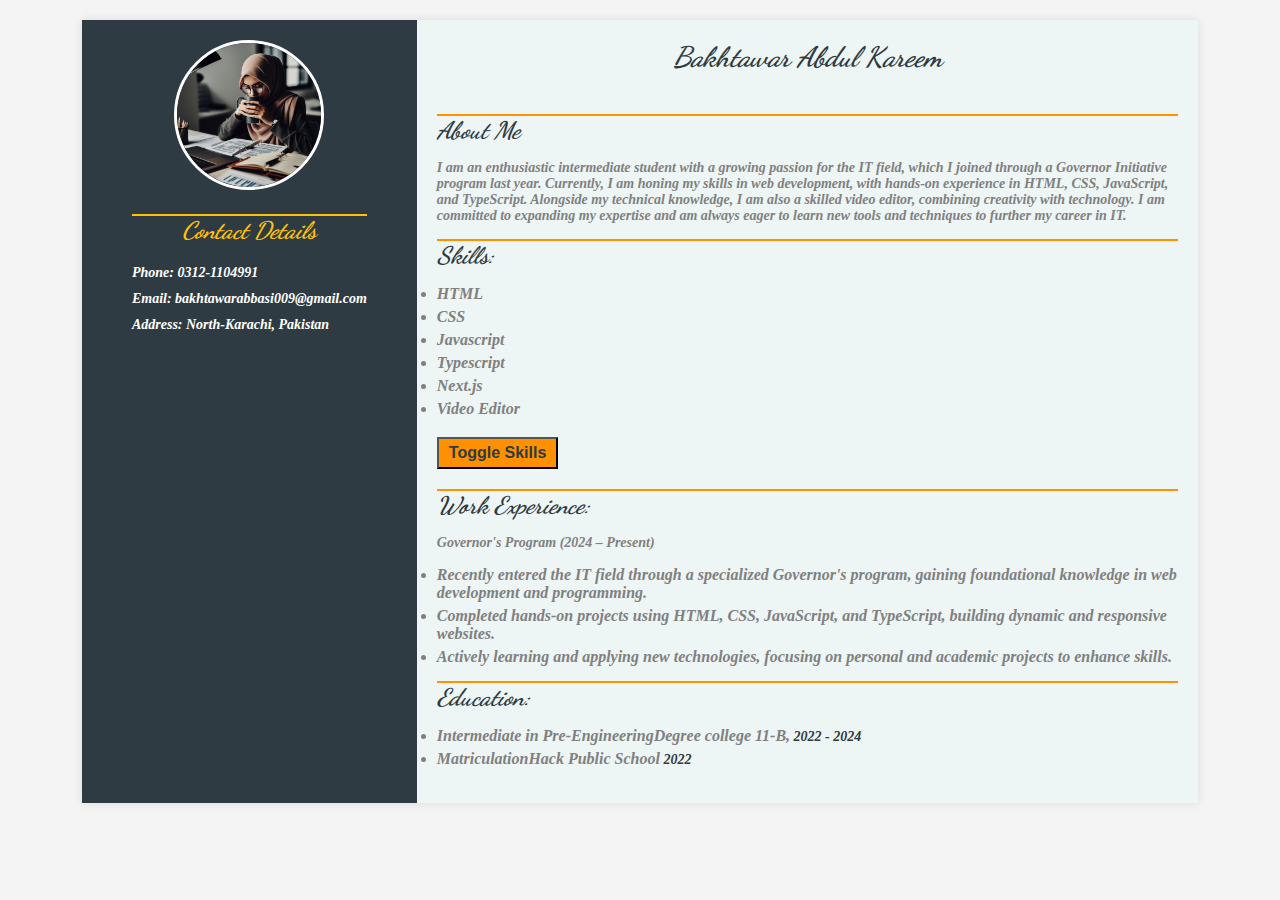
<file: index.html>
<!DOCTYPE html>
<html lang="en">
    <head>
    <meta charset="UTF-8">
    <meta name="viewport" content="width=device-width, initial-scale=1.0">
    <title>Interactive Resume</title>
    <link rel="stylesheet" href="style.css">
    <link rel="preconnect" href="https://fonts.googleapis.com">
<link rel="preconnect" href="https://fonts.gstatic.com" crossorigin>
<link href="https://fonts.googleapis.com/css2?family=Dancing+Script:wght@400..700&display=swap" rel="stylesheet">
</head>
<body>
    <div class="resume">

        <!-- Left Section -->
        <div class="left-section">
            <div class="profile-image">
                <img src="./images/profile_image.jpg" alt="Profile Picture">
            </div>
            <div class="contact-details">
                <h2>Contact Details</h2>
                <p><strong>Phone:</strong> 0312-1104991</p>
                <p><strong>Email:</strong> bakhtawarabbasi009@gmail.com</p>
                <p><strong>Address:</strong> North-Karachi, Pakistan</p>
            </div>
        </div>

        <!-- Right Section -->
        <div class="right-section">
            <div class="header">
                <h1>Bakhtawar Abdul Kareem</h1>
            </div>
            <div class="about-me">
                <h3>About Me</h3>
                <p>I am an enthusiastic intermediate student with a growing passion for the IT field, which I joined through a Governor Initiative program last year. Currently, I am honing my skills in web development, with hands-on experience in HTML, CSS, JavaScript, and TypeScript. Alongside my technical knowledge, I am also a skilled video editor, combining creativity with technology. I am committed to expanding my expertise and am always eager to learn new tools and techniques to further my career in IT.</p>
            </div>
            <div class="skills">
                <h3>Skills:</h3>
                <ul>
                    <li>HTML</li>
                    <li>CSS</li>
                    <li>Javascript</li>
                    <li>Typescript</li>
                    <li>Next.js</li>
                    <li>Video Editor</li>
                </ul>
            </div>
            <div class="experience">
                <h3>Work Experience:</h3>
                <ul>
               <p> Governor's Program (2024 – Present)</p>
               <li>Recently entered the IT field through a specialized Governor's program, gaining foundational knowledge in web development and programming.</li>
               <li>Completed hands-on projects using HTML, CSS, JavaScript, and TypeScript, building dynamic and responsive websites.</li>
               <li>Actively learning and applying new technologies, focusing on personal and academic projects to enhance skills.</li>
               </ul>
            </div>
            <div class="education">
                <h3>Education:</h3>
                <ul>
                <li><strong>Intermediate in Pre-Engineering</strong>Degree college 11-B,<em> 2022 - 2024</em></li>
                <li><strong>Matriculation</strong>Hack Public School<em> 2022</em></li>
                </ul>
            </div>
        </div>
    </div>

    <script src="script.js"></script>
</body>
</html>
</file>
<file: style.css>
/* Reset and basic styling */
* {
    box-sizing: border-box;
    margin: 0;
    padding: 0;
    font-weight: bold;
}

body {
    font-style: italic;
    background-color: #f4f4f4;
    padding: 20px;
}

/* Resume Container */
.resume {
    margin: 20px auto; 
    width: 90%; 
    display: flex;
    max-width: 1200px;
    margin: 0 auto; 
    background-color: white;
    box-shadow: 0 0 10px rgba(0, 0, 0, 0.1);
}

/* Left Section */
.left-section {
    width: 30%;
    background-color: #2e3b42;
    color: white;
    padding: 20px;
    display: flex;
    flex-direction: column;
    align-items: center;
}

/* Profile image */
.left-section .profile-image img {
    width: 150px;
    height: 150px;
    border-radius: 50%;
    border: 3px solid white;
    margin-bottom: 20px;
}

.left-section h2 {
    margin-bottom: 15px;
    border-top: 2px solid #ffc107;
    padding-bottom: 5px;
    width: 100%;
    font-family: "Dancing Script", sans-serif;
    color: #ffc20b;
    text-align: center;
}

.left-section p {
    margin-bottom: 10px;
    font-size: 14px;
}

/* Right Section */
.right-section {
    width: 70%;
    background-color: rgb(238, 245, 245);
    padding: 20px;
    color: gray;
}

.right-section .header {
    text-align: left;
    margin-bottom: 40px;
}

.right-section .header h1 {
    font-size: 28px;
    text-align: center;
    color: #2e3b42;
    font-family: "Dancing Script", sans-serif;
}

.right-section h3 {
    color: #2e3b42;
    margin-bottom: 10px;
    border-top: 2px solid #FF9100;
    font-family: "Dancing Script", sans-serif;
    padding-bottom: 5px;
    font-size: 1.5rem;
}
.experience{
    margin-top: 20px;
}

.right-section p {
    margin-bottom: 15px;
    font-size: 14px;
}

.right-section ul {
    list-style: disc outside;
    margin-bottom: 15px;
}

.right-section ul li {
    margin-bottom: 5px;
}

.education li em {
    font-size: 14px;
    color:#2e3b42;
}

.education p {
    margin-bottom: 5px;
    font-size: 14px;

}

/* Media Queries for Smaller Screens */
@media (max-width: 768px) {
    .resume {
        flex-direction: column;
        width: 100%;
    }

    /* Left Section */
    .left-section {
        width: 100%;
        text-align: center;
        padding: 15px;
        order: 1; 
    }

    .left-section .profile-image img {
        width: 120px;
        height: 120px;
    }

    /* Right Section */
    .right-section {
        width: 100%;
        padding: 15px;
        order: 2; 
    }

    /* Adjust font sizes */
    .right-section .header h1 {
        font-size: 24px;
    }

    .right-section h3 {
        font-size: 1.2rem;
    }

    .right-section p,
    .right-section ul li {
        font-size: 13px;
    }

    .right-section .header {
        margin-bottom: 20px;
    }
}

@media (max-width: 480px) {
    .left-section .profile-image img {
        width: 100px;
        height: 100px;
    }

    .right-section .header h1 {
        font-size: 20px;
    }

    .right-section h3 {
        font-size: 1rem;
    }

    .right-section p,
    .right-section ul li {
        font-size: 12px;
    }

    .right-section {
        padding: 10px;
    }

    .left-section {
        padding: 10px;
    }
}
</file>
